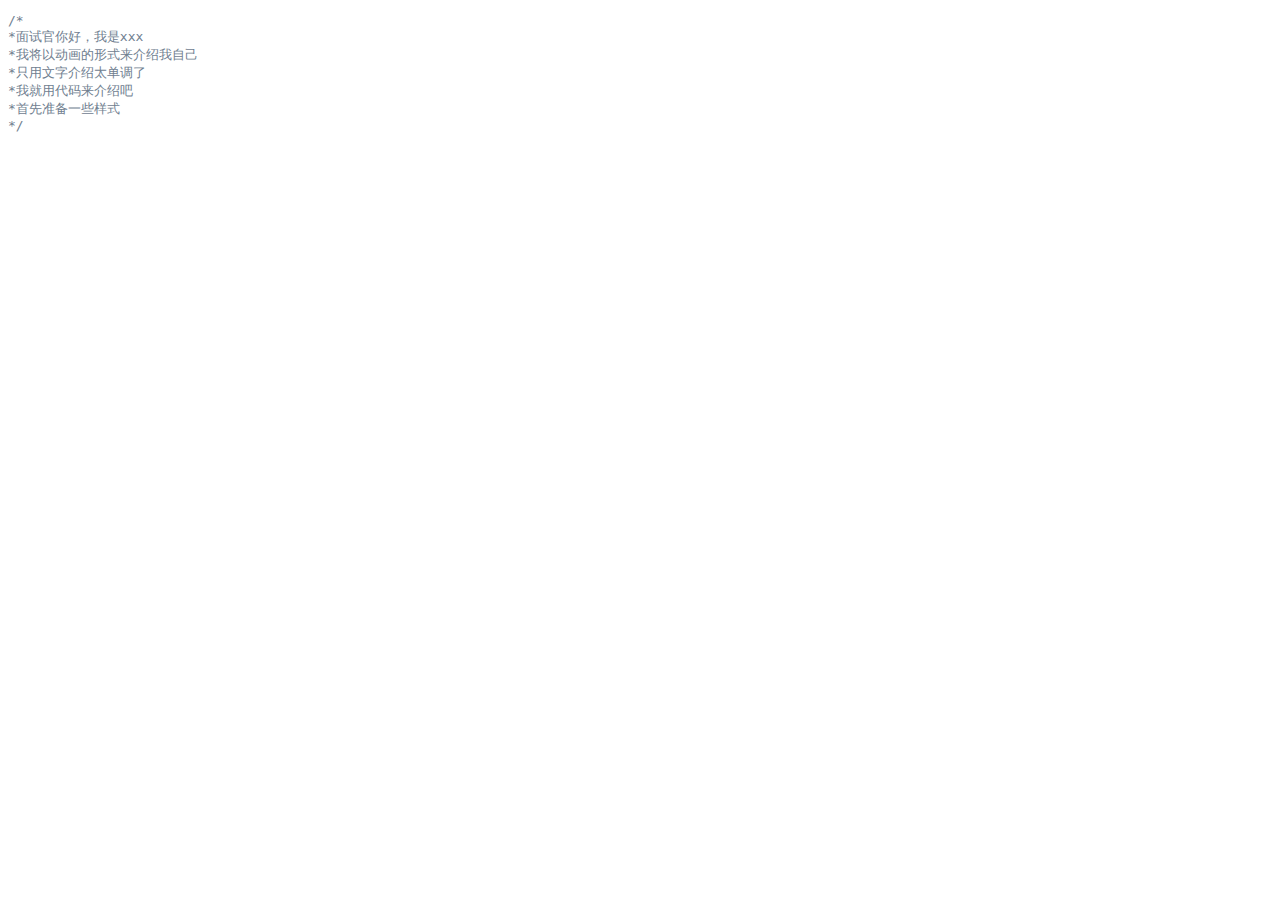
<file: 03完善会动的简历/index.html>
<!DOCTYPE html>
<html lang="en">
<head>
    <meta charset="UTF-8">
    <title>Title</title>
    <link href="vendor/prism/prism.css" rel="stylesheet">
    <link href="css/default.css" rel="stylesheet">

    <style id="styleTag"></style>
    <!--03-完善会动的简历-->
</head>
<body>
    <pre id="code"></pre>
</body>
</html>

<script src="js/main.js"></script>
<script src="vendor/prism/prism.js"></script>
</file>
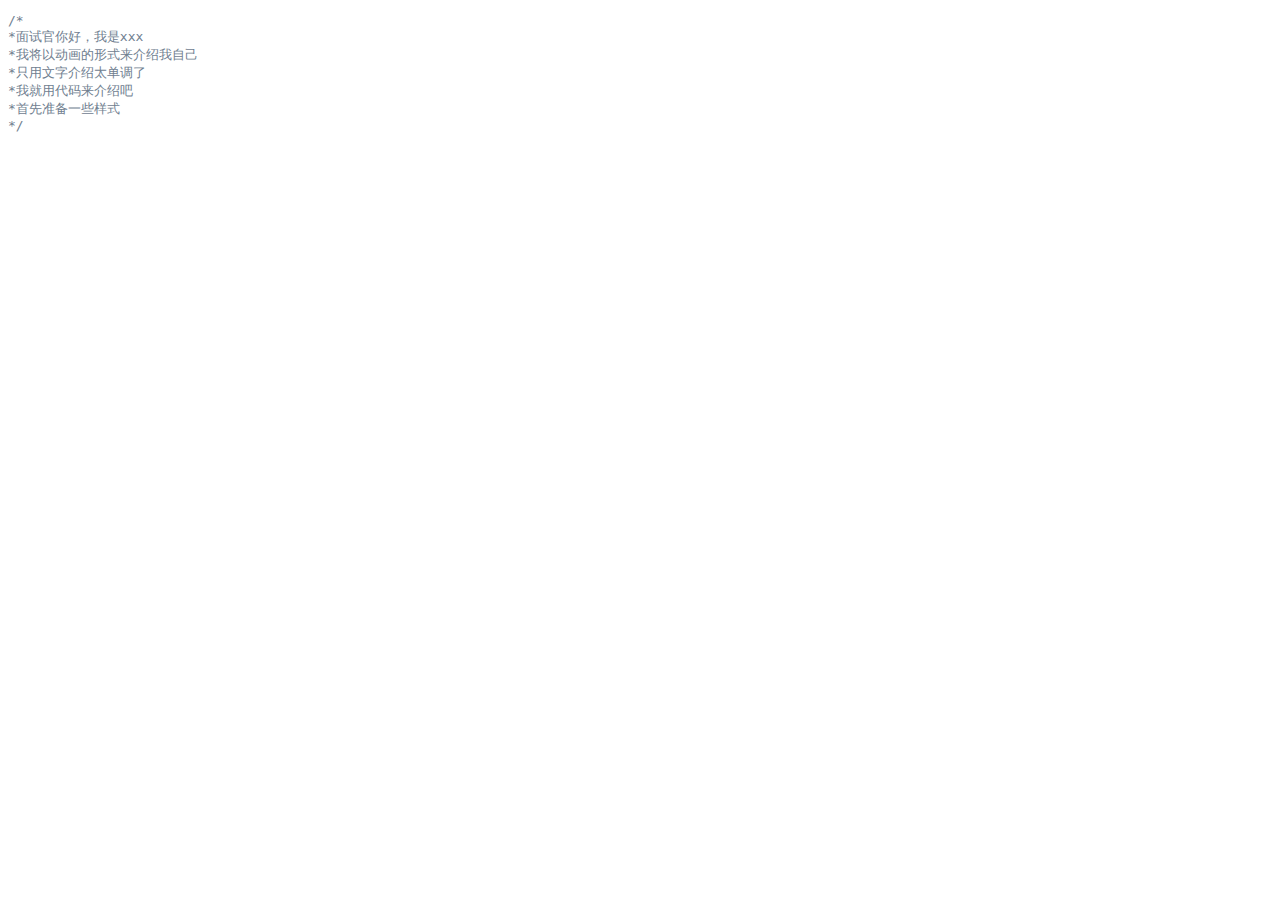
<file: 04封装/index.html>
<!DOCTYPE html>
<html lang="en">
<head>
    <meta charset="UTF-8">
    <title>Title</title>

    <link href="vendor/prism/prism.css" rel="stylesheet">
    <link href="css/default.css" rel="stylesheet">

    <style id="styleTag"></style>
    <!--04-封装-->
</head>
<body>
    <pre id="code"></pre>
</body>
</html>

<script src="js/main.js"></script>
<script src="vendor/prism/prism.js"></script>
</file>
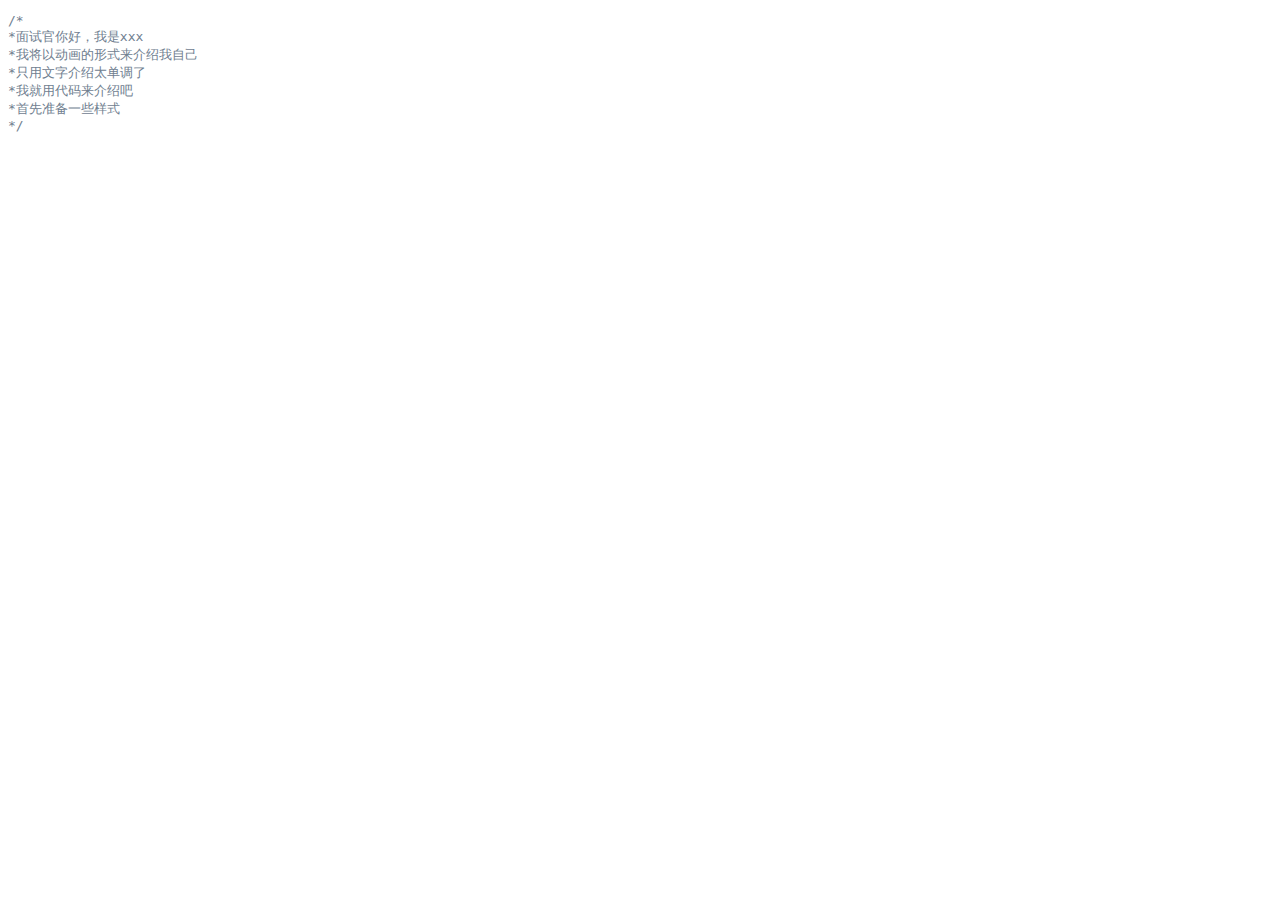
<file: 05回调/index.html>
<!DOCTYPE html>
<html lang="en">
<head>
    <meta charset="UTF-8">
    <title>Title</title>

    <link href="vendor/prism/prism.css" rel="stylesheet">
    <link href="css/default.css" rel="stylesheet">

    <style id="styleTag"></style>
    <!--05-回调-->
</head>
<body>
    <pre id="code"></pre>
</body>
</html>

<script src="js/main.js"></script>
<script src="vendor/prism/prism.js"></script>
</file>
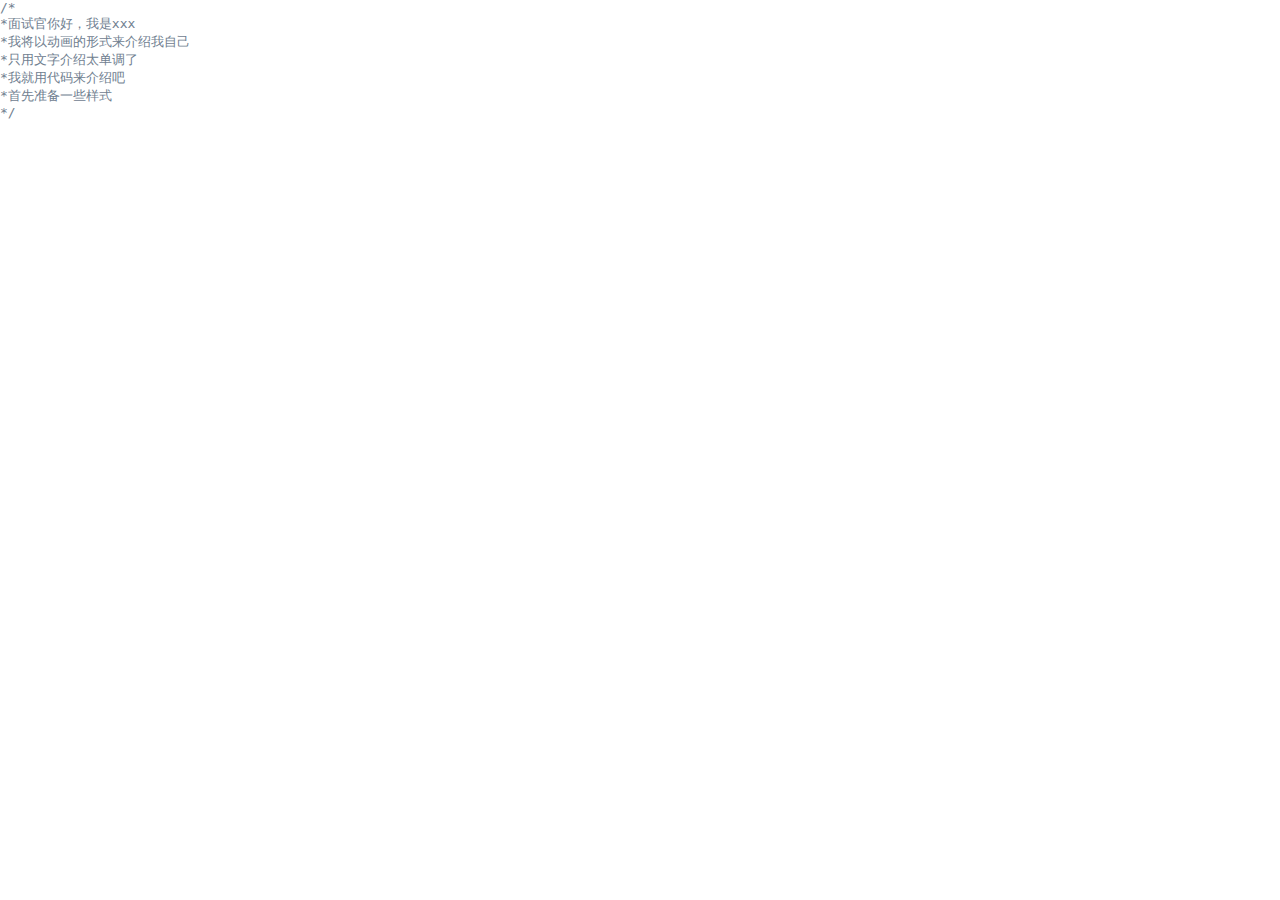
<file: 06自动滚动/index.html>
<!DOCTYPE html>
<html lang="en">
<head>
    <meta charset="UTF-8">
    <title>Title</title>

    <link href="vendor/prism/prism.css" rel="stylesheet">
    <link href="css/default.css" rel="stylesheet">

    <style id="styleTag"></style>
    <!--06-自动滚动-->
</head>
<body>
    <pre id="code"></pre>
</body>
</html>

<script src="js/main.js"></script>
<script src="vendor/prism/prism.js"></script>
</file>
<file: 03完善会动的简历/vendor/prism/prism.css>
/* PrismJS 1.10.0
http://prismjs.com/download.html?themes=prism&languages=markup+css+clike+javascript */
/**
 * prism.js default theme for JavaScript, CSS and HTML
 * Based on dabblet (http://dabblet.com)
 * @author Lea Verou
 */

code[class*="language-"],
pre[class*="language-"] {
	color: black;
	background: none;
	text-shadow: 0 1px white;
	font-family: Consolas, Monaco, 'Andale Mono', 'Ubuntu Mono', monospace;
	text-align: left;
	white-space: pre;
	word-spacing: normal;
	word-break: normal;
	word-wrap: normal;
	line-height: 1.5;

	-moz-tab-size: 4;
	-o-tab-size: 4;
	tab-size: 4;

	-webkit-hyphens: none;
	-moz-hyphens: none;
	-ms-hyphens: none;
	hyphens: none;
}

pre[class*="language-"]::-moz-selection, pre[class*="language-"] ::-moz-selection,
code[class*="language-"]::-moz-selection, code[class*="language-"] ::-moz-selection {
	text-shadow: none;
	background: #b3d4fc;
}

pre[class*="language-"]::selection, pre[class*="language-"] ::selection,
code[class*="language-"]::selection, code[class*="language-"] ::selection {
	text-shadow: none;
	background: #b3d4fc;
}

@media print {
	code[class*="language-"],
	pre[class*="language-"] {
		text-shadow: none;
	}
}

/* Code blocks */
pre[class*="language-"] {
	padding: 1em;
	margin: .5em 0;
	overflow: auto;
}

:not(pre) > code[class*="language-"],
pre[class*="language-"] {
	background: #f5f2f0;
}

/* Inline code */
:not(pre) > code[class*="language-"] {
	padding: .1em;
	border-radius: .3em;
	white-space: normal;
}

.token.comment,
.token.prolog,
.token.doctype,
.token.cdata {
	color: slategray;
}

.token.punctuation {
	color: #999;
}

.namespace {
	opacity: .7;
}

.token.property,
.token.tag,
.token.boolean,
.token.number,
.token.constant,
.token.symbol,
.token.deleted {
	color: #905;
}

.token.selector,
.token.attr-name,
.token.string,
.token.char,
.token.builtin,
.token.inserted {
	color: #690;
}

.token.operator,
.token.entity,
.token.url,
.language-css .token.string,
.style .token.string {
	color: #a67f59;
	background: hsla(0, 0%, 100%, .5);
}

.token.atrule,
.token.attr-value,
.token.keyword {
	color: #07a;
}

.token.function {
	color: #DD4A68;
}

.token.regex,
.token.important,
.token.variable {
	color: #e90;
}

.token.important,
.token.bold {
	font-weight: bold;
}
.token.italic {
	font-style: italic;
}

.token.entity {
	cursor: help;
}
</file>
<file: 03完善会动的简历/css/default.css>
.token.selector{
    color:black;
}

.token.property{
    color:black;
}

.token.function{
    color:black;
}
</file>
<file: 04封装/vendor/prism/prism.css>
/* PrismJS 1.10.0
http://prismjs.com/download.html?themes=prism&languages=markup+css+clike+javascript */
/**
 * prism.js default theme for JavaScript, CSS and HTML
 * Based on dabblet (http://dabblet.com)
 * @author Lea Verou
 */

code[class*="language-"],
pre[class*="language-"] {
	color: black;
	background: none;
	text-shadow: 0 1px white;
	font-family: Consolas, Monaco, 'Andale Mono', 'Ubuntu Mono', monospace;
	text-align: left;
	white-space: pre;
	word-spacing: normal;
	word-break: normal;
	word-wrap: normal;
	line-height: 1.5;

	-moz-tab-size: 4;
	-o-tab-size: 4;
	tab-size: 4;

	-webkit-hyphens: none;
	-moz-hyphens: none;
	-ms-hyphens: none;
	hyphens: none;
}

pre[class*="language-"]::-moz-selection, pre[class*="language-"] ::-moz-selection,
code[class*="language-"]::-moz-selection, code[class*="language-"] ::-moz-selection {
	text-shadow: none;
	background: #b3d4fc;
}

pre[class*="language-"]::selection, pre[class*="language-"] ::selection,
code[class*="language-"]::selection, code[class*="language-"] ::selection {
	text-shadow: none;
	background: #b3d4fc;
}

@media print {
	code[class*="language-"],
	pre[class*="language-"] {
		text-shadow: none;
	}
}

/* Code blocks */
pre[class*="language-"] {
	padding: 1em;
	margin: .5em 0;
	overflow: auto;
}

:not(pre) > code[class*="language-"],
pre[class*="language-"] {
	background: #f5f2f0;
}

/* Inline code */
:not(pre) > code[class*="language-"] {
	padding: .1em;
	border-radius: .3em;
	white-space: normal;
}

.token.comment,
.token.prolog,
.token.doctype,
.token.cdata {
	color: slategray;
}

.token.punctuation {
	color: #999;
}

.namespace {
	opacity: .7;
}

.token.property,
.token.tag,
.token.boolean,
.token.number,
.token.constant,
.token.symbol,
.token.deleted {
	color: #905;
}

.token.selector,
.token.attr-name,
.token.string,
.token.char,
.token.builtin,
.token.inserted {
	color: #690;
}

.token.operator,
.token.entity,
.token.url,
.language-css .token.string,
.style .token.string {
	color: #a67f59;
	background: hsla(0, 0%, 100%, .5);
}

.token.atrule,
.token.attr-value,
.token.keyword {
	color: #07a;
}

.token.function {
	color: #DD4A68;
}

.token.regex,
.token.important,
.token.variable {
	color: #e90;
}

.token.important,
.token.bold {
	font-weight: bold;
}
.token.italic {
	font-style: italic;
}

.token.entity {
	cursor: help;
}
</file>
<file: 04封装/css/default.css>
.token.selector{
    color:black;
}

.token.property{
    color:black;
}

.token.function{
    color:black;
}
</file>
<file: 05回调/vendor/prism/prism.css>
/* PrismJS 1.10.0
http://prismjs.com/download.html?themes=prism&languages=markup+css+clike+javascript */
/**
 * prism.js default theme for JavaScript, CSS and HTML
 * Based on dabblet (http://dabblet.com)
 * @author Lea Verou
 */

code[class*="language-"],
pre[class*="language-"] {
	color: black;
	background: none;
	text-shadow: 0 1px white;
	font-family: Consolas, Monaco, 'Andale Mono', 'Ubuntu Mono', monospace;
	text-align: left;
	white-space: pre;
	word-spacing: normal;
	word-break: normal;
	word-wrap: normal;
	line-height: 1.5;

	-moz-tab-size: 4;
	-o-tab-size: 4;
	tab-size: 4;

	-webkit-hyphens: none;
	-moz-hyphens: none;
	-ms-hyphens: none;
	hyphens: none;
}

pre[class*="language-"]::-moz-selection, pre[class*="language-"] ::-moz-selection,
code[class*="language-"]::-moz-selection, code[class*="language-"] ::-moz-selection {
	text-shadow: none;
	background: #b3d4fc;
}

pre[class*="language-"]::selection, pre[class*="language-"] ::selection,
code[class*="language-"]::selection, code[class*="language-"] ::selection {
	text-shadow: none;
	background: #b3d4fc;
}

@media print {
	code[class*="language-"],
	pre[class*="language-"] {
		text-shadow: none;
	}
}

/* Code blocks */
pre[class*="language-"] {
	padding: 1em;
	margin: .5em 0;
	overflow: auto;
}

:not(pre) > code[class*="language-"],
pre[class*="language-"] {
	background: #f5f2f0;
}

/* Inline code */
:not(pre) > code[class*="language-"] {
	padding: .1em;
	border-radius: .3em;
	white-space: normal;
}

.token.comment,
.token.prolog,
.token.doctype,
.token.cdata {
	color: slategray;
}

.token.punctuation {
	color: #999;
}

.namespace {
	opacity: .7;
}

.token.property,
.token.tag,
.token.boolean,
.token.number,
.token.constant,
.token.symbol,
.token.deleted {
	color: #905;
}

.token.selector,
.token.attr-name,
.token.string,
.token.char,
.token.builtin,
.token.inserted {
	color: #690;
}

.token.operator,
.token.entity,
.token.url,
.language-css .token.string,
.style .token.string {
	color: #a67f59;
	background: hsla(0, 0%, 100%, .5);
}

.token.atrule,
.token.attr-value,
.token.keyword {
	color: #07a;
}

.token.function {
	color: #DD4A68;
}

.token.regex,
.token.important,
.token.variable {
	color: #e90;
}

.token.important,
.token.bold {
	font-weight: bold;
}
.token.italic {
	font-style: italic;
}

.token.entity {
	cursor: help;
}
</file>
<file: 05回调/css/default.css>
.token.selector{
    color:black;
}

.token.property{
    color:black;
}

.token.function{
    color:black;
}
</file>
<file: 06自动滚动/vendor/prism/prism.css>
/* PrismJS 1.10.0
http://prismjs.com/download.html?themes=prism&languages=markup+css+clike+javascript */
/**
 * prism.js default theme for JavaScript, CSS and HTML
 * Based on dabblet (http://dabblet.com)
 * @author Lea Verou
 */

code[class*="language-"],
pre[class*="language-"] {
	color: black;
	background: none;
	text-shadow: 0 1px white;
	font-family: Consolas, Monaco, 'Andale Mono', 'Ubuntu Mono', monospace;
	text-align: left;
	white-space: pre;
	word-spacing: normal;
	word-break: normal;
	word-wrap: normal;
	line-height: 1.5;

	-moz-tab-size: 4;
	-o-tab-size: 4;
	tab-size: 4;

	-webkit-hyphens: none;
	-moz-hyphens: none;
	-ms-hyphens: none;
	hyphens: none;
}

pre[class*="language-"]::-moz-selection, pre[class*="language-"] ::-moz-selection,
code[class*="language-"]::-moz-selection, code[class*="language-"] ::-moz-selection {
	text-shadow: none;
	background: #b3d4fc;
}

pre[class*="language-"]::selection, pre[class*="language-"] ::selection,
code[class*="language-"]::selection, code[class*="language-"] ::selection {
	text-shadow: none;
	background: #b3d4fc;
}

@media print {
	code[class*="language-"],
	pre[class*="language-"] {
		text-shadow: none;
	}
}

/* Code blocks */
pre[class*="language-"] {
	padding: 1em;
	margin: .5em 0;
	overflow: auto;
}

:not(pre) > code[class*="language-"],
pre[class*="language-"] {
	background: #f5f2f0;
}

/* Inline code */
:not(pre) > code[class*="language-"] {
	padding: .1em;
	border-radius: .3em;
	white-space: normal;
}

.token.comment,
.token.prolog,
.token.doctype,
.token.cdata {
	color: slategray;
}

.token.punctuation {
	color: #999;
}

.namespace {
	opacity: .7;
}

.token.property,
.token.tag,
.token.boolean,
.token.number,
.token.constant,
.token.symbol,
.token.deleted {
	color: #905;
}

.token.selector,
.token.attr-name,
.token.string,
.token.char,
.token.builtin,
.token.inserted {
	color: #690;
}

.token.operator,
.token.entity,
.token.url,
.language-css .token.string,
.style .token.string {
	color: #a67f59;
	background: hsla(0, 0%, 100%, .5);
}

.token.atrule,
.token.attr-value,
.token.keyword {
	color: #07a;
}

.token.function {
	color: #DD4A68;
}

.token.regex,
.token.important,
.token.variable {
	color: #e90;
}

.token.important,
.token.bold {
	font-weight: bold;
}
.token.italic {
	font-style: italic;
}

.token.entity {
	cursor: help;
}
</file>
<file: 06自动滚动/css/default.css>
*{margin:0;padding:0;}
*{box-sizing:border-box;}

.token.selector{
    color:black;
}

.token.property{
    color:black;
}

.token.function{
    color:black;
}

#code{
    height:100vh;
    overflow: hidden;
}
</file>
